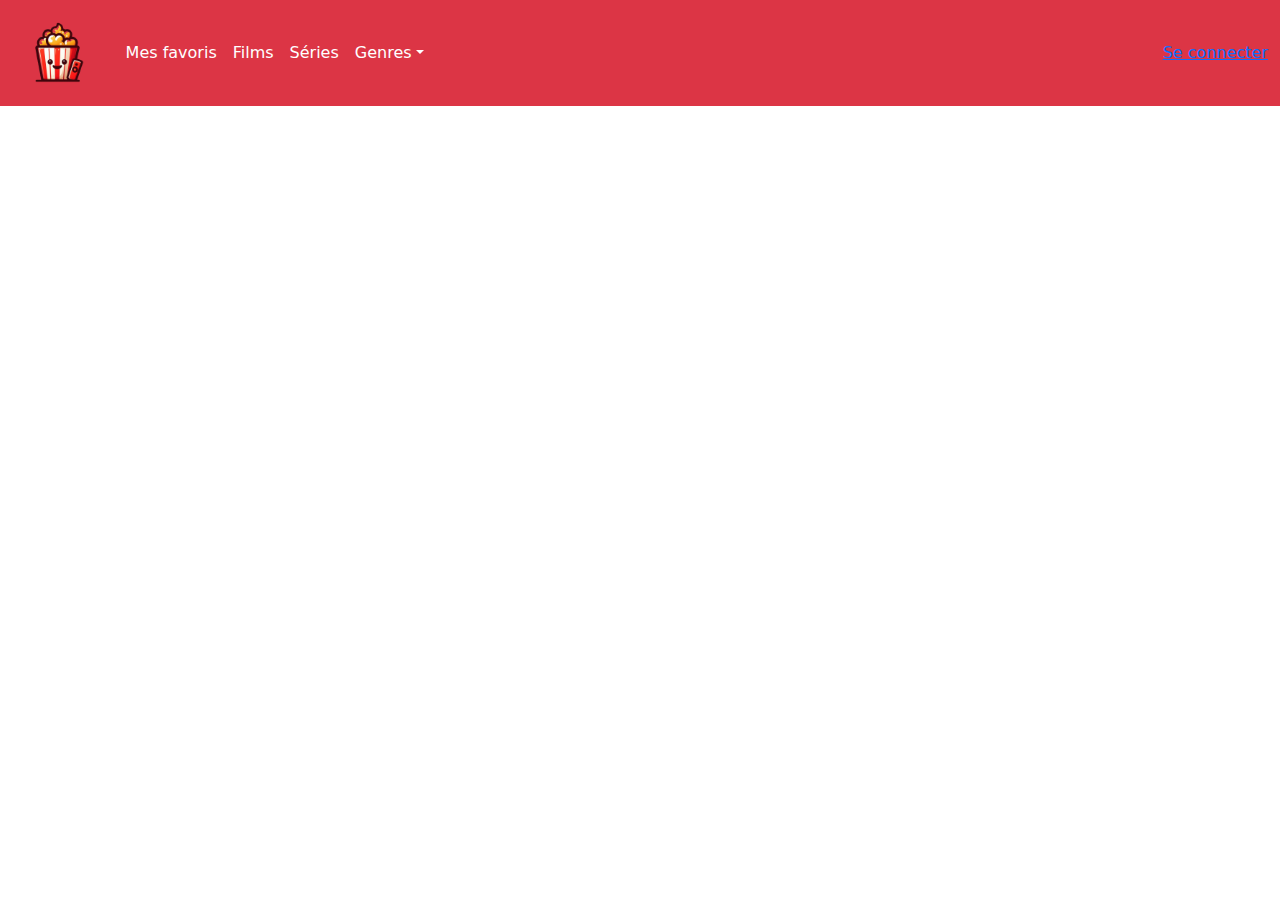
<file: views/movies.html>
<!DOCTYPE html>
<html lang="fr">
<head>
    <meta charset="UTF-8">
    <meta name="viewport" content="width=device-width, initial-scale=1.0">
    <title>CineTech</title>
    <script src="/assets/scripts/includes.js"></script>
    <div data-include="head.html"></div>
</head>
<body>
    <header>
        <div data-include="header.html"></div>
    </header>
</body>
</html>
</file>
